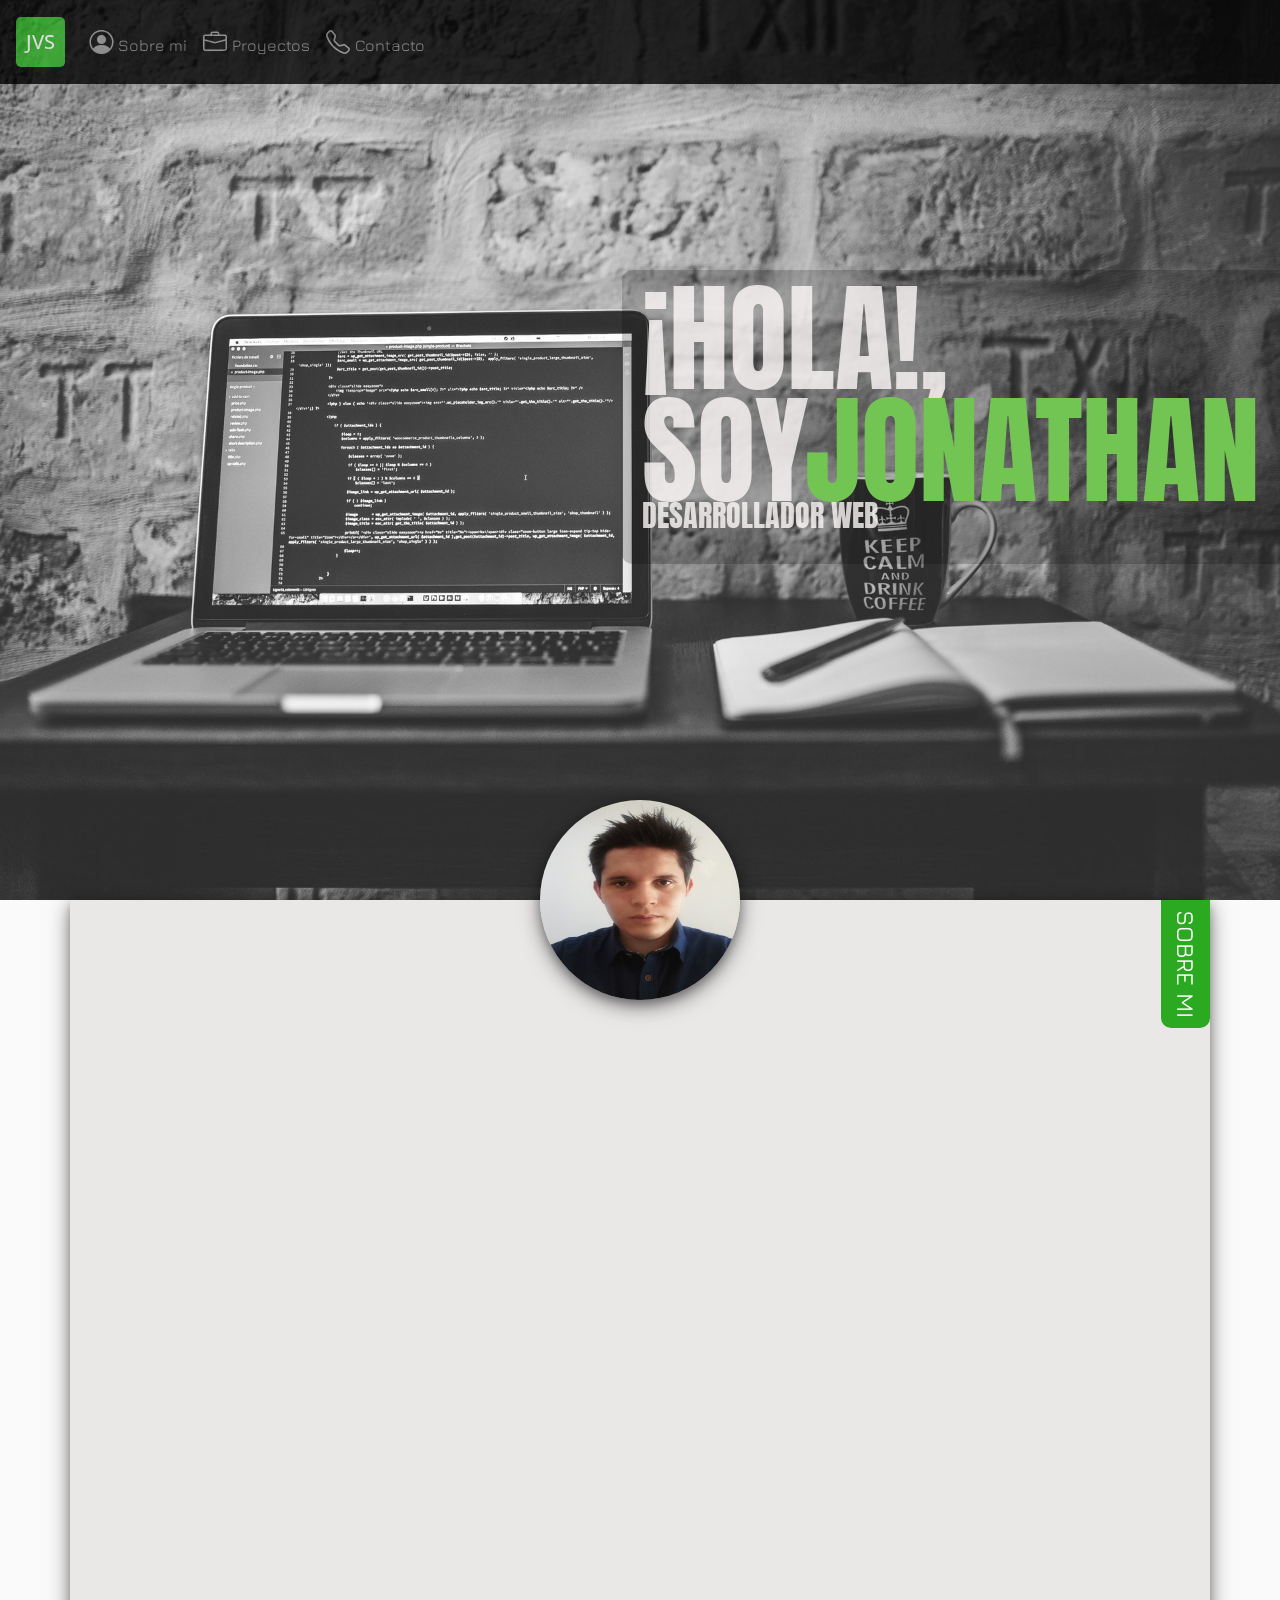
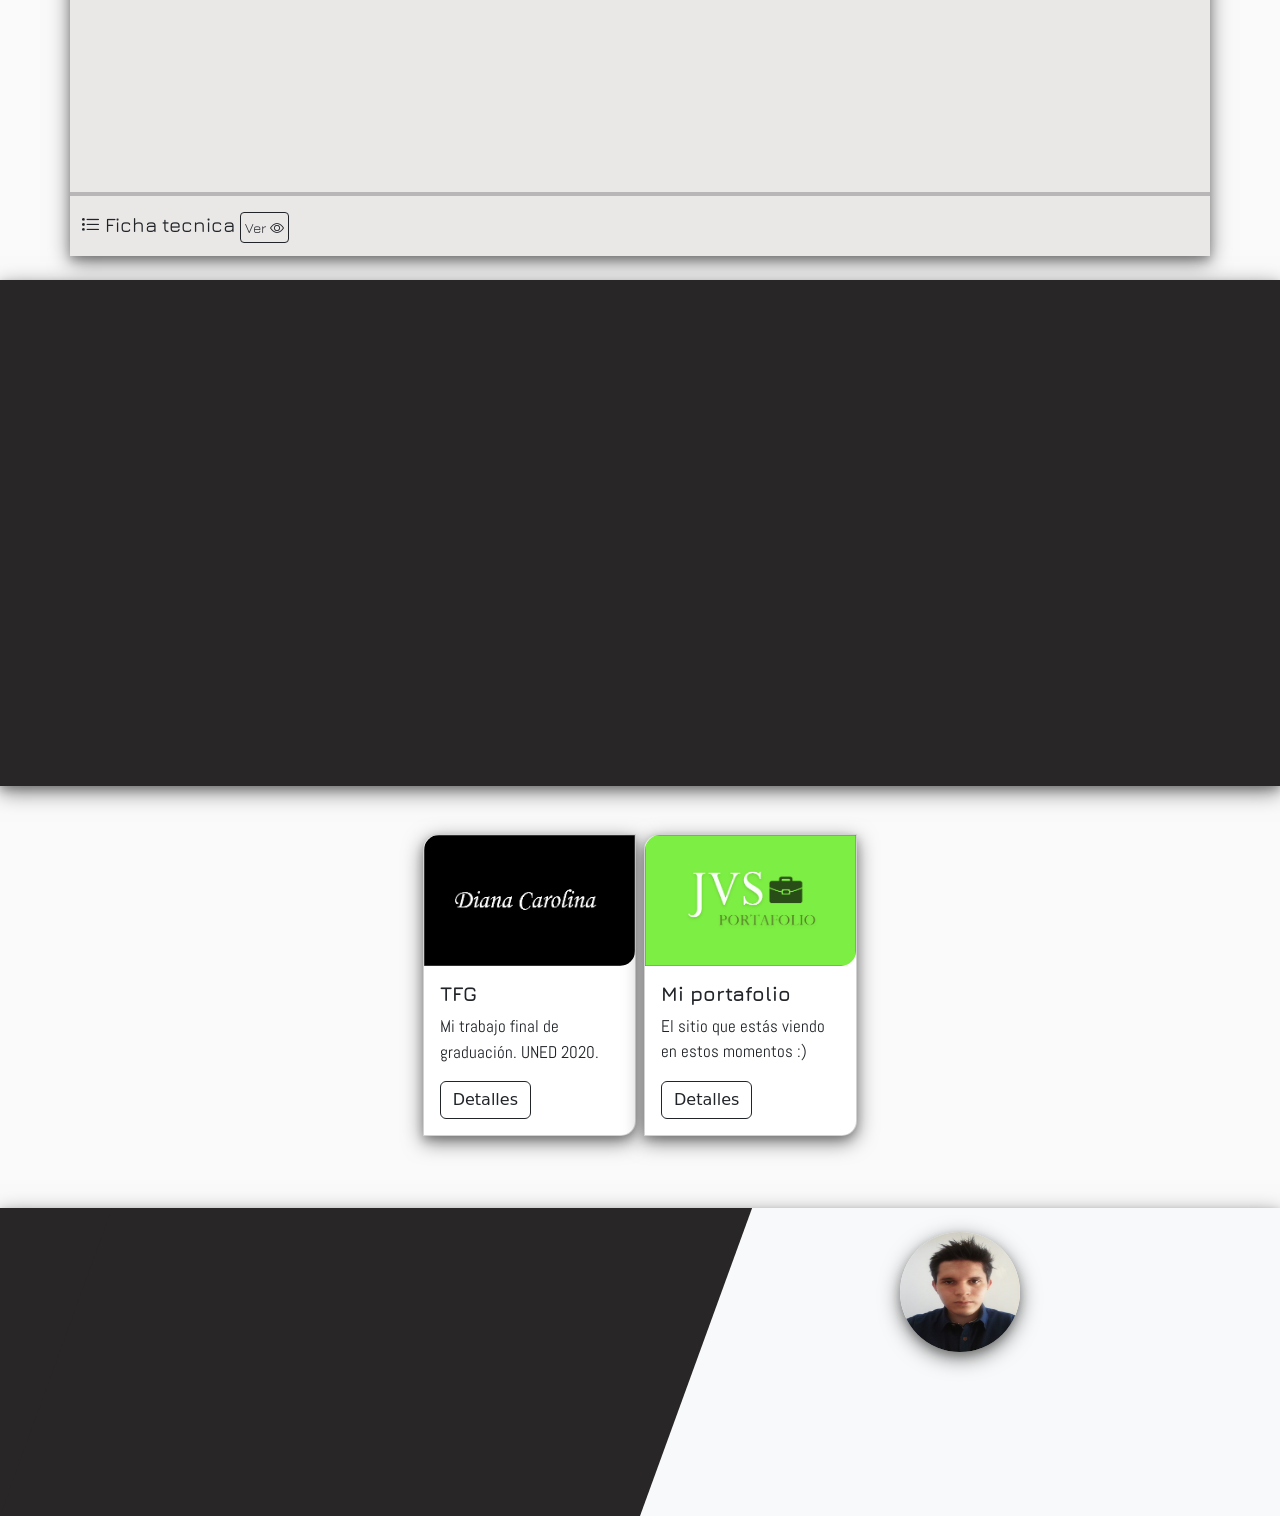
<file: index.html>
<!DOCTYPE html>
<html lang="en">
<head>
  <meta charset="utf-8" />
  <meta name="viewport" content="width=device-width, initial-scale=1, shrink-to-fit=no">
  <link href="https://cdn.jsdelivr.net/npm/bootstrap@5.0.0-beta2/dist/css/bootstrap.min.css" rel="stylesheet"
    integrity="sha384-BmbxuPwQa2lc/FVzBcNJ7UAyJxM6wuqIj61tLrc4wSX0szH/Ev+nYRRuWlolflfl" crossorigin="anonymous">
  <link rel="stylesheet" href="https://cdn.jsdelivr.net/npm/bootstrap-icons@1.3.0/font/bootstrap-icons.css">
  <link rel="shortcut icon" type="image/png" href="favicon.png" sizes="16x16" />
  <link rel="stylesheet" href="./css/portfolioStyles.css">
  <link rel="stylesheet" href="./css/animate.css">
  <link rel="stylesheet" href="https://fonts.googleapis.com/css?family=Open+Sans|Cormorant+Unicase|Jura|Anton|Abel">
  <title>JVS Portfolio</title>
</head>

<body>
  <nav class="navbar navbar-expand-lg navbar-dark fixed-top navbar-custom-bg p-3">
    <a class="navbar-brand custom-logo" href="#">JVS</a>
    <button class="navbar-toggler" type="button" data-bs-toggle="collapse" data-bs-target="#navbarNavAltMarkup"
      aria-controls="navbarNavAltMarkup" aria-expanded="false" aria-label="Toggle navigation">
      <span class="navbar-toggler-icon"></span>
    </button>
    <div class="collapse navbar-collapse" id="navbarNavAltMarkup">
      <div class="navbar-nav">
        <a class="nav-item nav-link" style="font-size: 1rem;" href="#aboutMeSection"><i
            class="bi bi-person-circle nav-icon"></i>Sobre mi</a>
        <a class="nav-item nav-link" style="font-size: 1rem;" href="#aboutProjectsSection"><i
            class="bi bi-briefcase nav-icon"></i>Proyectos</a>
        <a class="nav-item nav-link" style="font-size: 1rem;" href="#contactSection"><i
            class="bi bi-telephone nav-icon"></i>Contacto</a>
      </div>
    </div>
  </nav>
  <div class="container-fluid banner-hero">
    <div class="container message-container">
      <p class="hero-message-ln1 ln-animation1 show-on-scroll">¡HOLA!,</p>
      <p class="hero-message-ln2 ln-animation2 show-on-scroll">SOY<span class="name-style">JONATHAN</span></p>
      <p class="hero-message-ln3 ln-animation3 show-on-scroll">DESARROLLADOR WEB</p>
    </div>
    <div class="container photo-container" id="aboutMeSection">
      <img class="photo shadow-effect" src="./imagenes/foto.jpg"></img>
    </div>
  </div>
  <!-- ABOUT ME SECTION -->
  <div class="container about-me shadow-effect">
    <h1 class="side-tittle-aboutme ln-animation3 show-on-scroll">SOBRE MI</h1>
    <div class="row no-gutters about-row justify-content-center ms-0 me-0">
      <div class="col-lg-6 col-md-9 col-sm-9 col p-3">
        <p class="about-me-text para-animation show-on-scroll">Mi nombre es Jonathan Vargas Solano, soy desarrollador web y un
          gran apasionante de la tecnología en general. Desde mi niñez siempre me ha llamado la atención lo que esté relacionado
          con las computadoras, siendo esto lo que me impulsó principalmente años después en estudiar alguna carrera que se
          enfocara en el área. Esto me llevó a la carrera de ingeniería en informática, de la cual me gradué en la Universidad
          Estatal a Distancia de Costa Rica (UNED) logrando así una de mis principales metas.</p>
        <p class="about-me-text para-animation show-on-scroll">En el campo de desarrollo soy muy curioso con las tecnologías que
          lleguen a estar en tendencia, al ser un campo tan dinámico siempre trato de aprender nuevas
          cosas ya sea de manera individual o con otras personas, con el objetivo de mejorar 
          mis niveles de adaptabilidad.</p>
        <p class="about-me-text para-animation show-on-scroll">Dentro de mis aspiraciones a nivel profesional se encuentra la de
          ser en un desarrollador FullStack en conjunto de conocimientos a nivel de diseño UI/UX. Adicionalmente,
          contar con la capacidad de ser mentor para otras personas. Esto nace debido a que me gusta todo lo relacionado a las
          interfaces de usuario y presentación de los datos, así como lo que pase a nivel de servidor con las aplicaciones. </p>
        <p class="about-me-text para-animation show-on-scroll">¿Mis hobbies? Pues me gustan mucho los mundos virtuales, ya sabes,
          los videojuegos. Por lo que de vez en cuando me desconecto de este mundo y me paso a otros. Otra cosa que me gusta
          es sencillamente acostarme, relajarme y escuchar música.</p>
      </div>
    </div>
    <br>
    <hr class="special-hr">
    <h2 class="tech-info-title">
      <i class="bi bi-list-task"></i>
      Ficha tecnica
      <button style="font-size: 15px;" class="btn btn-outline-dark techbtn btn-sm" type="button" id="techCardBtn" value="Ver" data-bs-toggle="collapse"
        data-bs-target="#collapseKnowledge" aria-expanded="false" aria-controls="collapseExample">Ver <i class="bi bi-eye"></i>
      </button>
    </h2>
    <div class="collapse about-knowledge-wrapper" id="collapseKnowledge">
      <div class="card card-body knowledge-card p-0">
        <div class="container-fluid">
          <div class="row no-gutters tech-info text-center">
            <div class="col-12 col-md-6 p-2 knowledge-col">
              <h3>Conocimientos tecnológicos <i class="bi bi-code-slash"></i></h3>
              <h4>Frontend</h4>
              <p>HTML5, CSS3/Bootstrap, JavaScript/jQuery</p>
              <h4>Backend</h4>
              <p>ASP.NET Core (C#), SQL Server, Entity Framework Core</p>
              <h4>Otros</h4>
              <p>Desarrollo web con MVC, Microsoft Azure (SQL Server, Blop Storage), RESTful API</p>
            </div>
            <div class="col-12 col-md-6 p-2">
              <h3>Actualmente aprendiendo <i class="bi bi-book"></i></h3>
              <p>React.js</p>
            </div>
          </div>
        </div>
      </div>
    </div>
  </div>
  <br>
  <!-- ABOUT MY PROJECTS SECTION -->
  <div class="container-fluid about-projects-wrapper text-center shadow-effect" id="aboutProjectsSection">
    <h1 class="side-tittle-projects ln-animation3 show-on-scroll">PROYECTOS</h1>
    <div class="centered-text-container ln-animation2 show-on-scroll">
        <p class="projects-header-text">En esta sección podrás ver los<br>proyectos que he elaborado<br>así como en los que he formado parte</p>
    </div>
    <div class="row justify-content-center m-4">
      <div class="col-11 col-sm-8 col-md-3 col-lg-3 p-2 m-1 projects-focus1 project-focus-animation show-on-scroll">
        <img src="./imagenes/responsive.svg" class="projects-section-icon">
        <p class="projects-col-text">Los proyectos que presento son elaborados tomando en cuenta una compatibilidad elevada con
          diversos tipos de pantalla, algo que es muy importante en la actualidad.</p>
      </div>
      <div class="col-11 col-sm-8 col-md-3 col-lg-3 p-2 m-1 projects-focus2 project-focus-animation show-on-scroll">
        <img src="./imagenes/palette.svg" class="projects-section-icon">
        <p class="projects-col-text">Puedo llegar a ser creativo con los diseños que realice de manera personal, siempre
          buscando de que sean agradables y fáciles de usar. </p>
        </div>
      <div class="col-11 col-sm-8 col-md-3 col-lg-3 p-2 m-1 projects-focus3 project-focus-animation show-on-scroll">
        <img src="./imagenes/tools.svg" class="projects-section-icon">
        <p class="projects-col-text">Suelo estar al tanto de las tecnologías que más se estén usando en el campo de desarrollo,
          lo cual me da la posibilidad de aprender nuevas cosas y aplicarlas a nuevos proyectos. </p>
        </div>
    </div>
  </div>
  <br>
  <br>
  <div class="row row-cols-1 row-cols-md-2 g-0 justify-content-center">
    <div class="col-sm-4 col-md-3 col-lg-3 col-xl-2 mb-4 me-2 col-8">
      <div class="card shadow-effect project-card rounded-corners">
        <img src="./imagenes/tfglogo.png" class="card-img-top rounded-corners" alt="logotfg">
        <div class="card-body">
          <h5 class="card-title">TFG</h5>
          <p class="card-text">Mi trabajo final de graduación. UNED 2020.</p>
          <button class="btn btn-outline-dark project-details-btn" value="tfgbtn" type="button" aria-expanded="false"
            aria-controls="collapseExample" id="tfg-btn">
            Detalles
          </button>
        </div>
      </div>
    </div>
    <div class="col-sm-4 col-md-3 col-lg-3 col-xl-2 col-8 m-0">
      <div class="card shadow-effect project-card rounded-corners">
        <img src="./imagenes/portlogo.png" class="card-img-top rounded-corners" alt="portalogo">
        <div class="card-body">
          <h5 class="card-title">Mi portafolio</h5>
          <p class="card-text">El sitio que estás viendo en estos momentos :)</p>
          <button class="btn btn-outline-dark project-details-btn" value="portabtn" type="button" aria-expanded="false"
            aria-controls="collapseExample" id="porta-btn">
            Detalles
          </button>
        </div>
      </div>
    </div>
  </div>
  <br>
  <!--PROJECT DETAILS SECTION -->
  <div class="container bg-light shadow-effect project-details p-5" id="tfg-details">
    <button class="btn btn-outline-dark details-close-btn" value="portabtn" type="button" aria-expanded="false"
      aria-controls="collapseExample" id="close-details-btn">
      X Cerrar 
    </button>
    <img class="project-img" src="./imagenes/tfglogo.png" alt="">
    <h1 class="mt-4">Descripción del proyecto <i class="bi bi-list-task project-details-icon"></i></h1>
    <p class=""><span style="font-weight: bold; text-decoration: underline;">Nota: ¡Lo que vas a ver era ficticio!. El objetivo de la universidad era de que fuéramos
      capaces de simular todo el ciclo de vida de desarrollo, con lo cual, para este caso hubo etapa de diagnóstico de una
      problemática, análisis, diseño de una propuesta, implementación y evaluación.</span></p>

    <p>El proyecto se basó en una propuesta a nivel de tienda virtual/Catálogo en línea para un
      negocio real (patrocinador o cliente de la simulación del proyecto) ubicado en Paraíso de Cartago, dedicado a la venta
      de prendas y accesorios del tipo boutique. La propuesta estaba compuesta por un sitio web (catálogo en
      línea), así como una app para Android que funcionaba como herramienta administrativa. Esto último fue algo que quería
      experimentar a nivel de desarrollo móvil nativo en Android, así que fue realizado de esa manera.</p>
    <h2>Funcionalidades del sitio web</h2>
    <p>Catálogo de productos, registro de usuarios, login, carro de compras, lista de deseos (usuarios registrados),
      generación de pedidos (usuarios registrados), gestión de cuentas para usuarios, envío de correos para activación de
      cuentas y recuperación de contraseñas.</p>
    <h2>Funcionalidades de la app móvil</h2>
    <p>Login para administrador, gestión de productos (listar, editar, agregar) , gestión de categorías (agregar,editar),
      gestion de pedidos (listar, actualizar estados, eliminar).</p>
    <h2>Almacenaminto de la información</h2>
    <p>La información se almacenaba en una base de datos en Microsoft Azure. Las imágenes de productos se almacenaban en el
      servicio de Azure Blop storage (Se subían mediante la app móvil). Las URL de las imágenes se almacenaban en la base de
      datos.</p>
    <h1 class="mt-4">Herramientas utilizadas <i class="bi bi-gear project-details-icon"></i></h1>
    <p>Frontend: HTML5, CCS3/Boostrap 4, JavaScript/jQuery</p>
    <p>Backend: ASP.NET Core, Microsoft Azure (SQL Server, Azure Blop Storage), Entity Framework Core, ASP.NET Identity, SendGrid (envio de correos)</p>
    <p>Aplicación movil: SO: Android, Java, RESTful API (Consumo)</p>
    <h1 class="mt-4">Galeria <i class="bi bi-image project-details-icon"></i></h1>
    <p style="font-weight: bold; font-size: medium;">Nota: Ten en cuenta que fue mi primer proyecto. Con lo cual, puede que lo veas muy básico. Además, por la naturaleza académica del mismo, no se permitia el uso de tecnologías como WordPress o similares que facilitaran excesivamente el desarrollo.</p>
    <button class="btn btn-outline-dark" value="tfgbtn" type="button" id="gallery-btn">
      Mostrar
    </button>
    <br>
    <Br>
    <div class="row row-cols-1 row-cols-md-2 g-0 image-gallery" id="gallery">
      <div class="col-md-3 col-6">
        <div class="card project-card">
          <img class="gallery-image" src="./imagenes/Sitio web/InicioSitio.png" class="card-img-top" alt="Página principal">
        </div>
      </div>
      <div class="col-md-3 col-6">
        <div class="card project-card">
          <img class="gallery-image card-img-top img-gallery-animation show-on-scroll" src="./imagenes/Sitio web/Cata.png" class="card-img-top" alt="Catalogo Productos">
        </div>
      </div>
      <div class="col-md-3 col-6">
        <div class="card project-card">
          <img class="gallery-image img-gallery-animation show-on-scroll" src="./imagenes/Sitio web/Registro.png" class="card-img-top" alt="DianaStore Registro">
        </div>
      </div>
      <div class="col-md-3 col-6">
        <div class="card project-card">
          <img class="gallery-image" src="./imagenes/Sitio web/Login.png" class="card-img-top" alt="Diana Store Login">
        </div>
      </div>
      <div class="col-md-3 col-6">
        <div class="card project-card">
          <img class="gallery-image" src="./imagenes/Sitio web/DetallePro.png" class="card-img-top" alt="Detalle producto">
        </div>
      </div>
      <div class="col-md-3 col-6">
        <div class="card project-card">
          <img class="gallery-image" src="./imagenes/Sitio web/Carro.png" class="card-img-top" alt="DianaStore Carro">
        </div>
      </div>
      <div class="col-md-3 col-6">
        <div class="card project-card">
          <img class="gallery-image" src="./imagenes/Sitio web/DetalleOrden.png" class="card-img-top" alt="DianaStore Detalle Orden">
        </div>
      </div>
      <div class="col-md-3 col-6">
        <div class="card project-card">
          <img class="gallery-image" src="./imagenes/Sitio web/GestionCuenta.png" class="card-img-top" alt="DianaStore GestionCuenta">
        </div>
      </div>
      <div class="col-md-3 col-6">
        <div class="card project-card">
          <img class="gallery-image phone-style" src="./imagenes/AppAdmin/AppLogin.png" class="card-img-top" alt="DianaApp Menu">
        </div>
      </div>
      <div class="col-md-3 col-6">
        <div class="card project-card">
          <img class="gallery-image phone-style" src="./imagenes/AppAdmin/AppMenu.png" class="card-img-top" alt="DianaApp Login">
        </div>
      </div>
      <div class="col-md-3 col-6">
        <div class="card project-card">
          <img class="gallery-image phone-style" src="./imagenes/AppAdmin/AppListaPro.png" class="card-img-top" alt="DianaApp Categorias">
        </div>
      </div>
      <div class="col-md-3 col-6">
        <div class="card project-card">
          <img class="gallery-image phone-style" src="./imagenes/AppAdmin/DetallePro.png" class="card-img-top" alt="DianaApp AgregarP">
        </div>
      </div>
      <div class="col-md-3 col-6">
        <div class="card project-card">
          <img class="gallery-image phone-style" src="./imagenes/AppAdmin/AppAgregarPro.png" class="card-img-top" alt="DianaApp DetallePro">
        </div>
      </div>
      <div class="col-md-3 col-6">
        <div class="card project-card">
          <img class="gallery-image phone-style" src="./imagenes/AppAdmin/AppGesCat.png" class="card-img-top" alt="DianaApp ListadoPro">
        </div>
      </div>
      <div class="col-md-3 col-6">
        <div class="card project-card">
          <img class="gallery-image phone-style" src="./imagenes/AppAdmin/ListaPedidos.png" class="card-img-top" alt="DianaApp DetallePedido">
        </div>
      </div>
      <div class="col-md-3 col-6">
        <div class="card project-card">
          <img class="gallery-image phone-style" src="./imagenes/AppAdmin/DetallePedido.png" class="card-img-top" alt="DianaApp ListadoPedidos">
        </div>
      </div>
    </div>
  </div>

  <div class="container bg-light shadow-effect project-details" id="porta-details">
    <button class="btn btn-outline-dark details-close-btn" value="portabtn" type="button" aria-expanded="false"
      aria-controls="collapseExample" id="close-details-btn">
      X Cerrar
    </button>
    <img class="project-img" src="./imagenes/portlogo.png" alt="">
    <h1 class="mt-4">Descripción del proyecto <i class="bi bi-list-task project-details-icon"></i></h1>
    <p class="">Para este proyecto no hay mucho que decir, es el sitio donde te cuento un poco acerca de mí, publico los
      proyectos que he elaborado, así como en los que he formado parte.</p>
    <p>A nivel de desarrollo, quería realizarlo desde cero, así que lo que observas es el resultado que tiene de momento.
      Pude haber buscado una plantilla por internet y solo cambiar la información a nivel de texto y poner mi foto, pero
      siento que perdía la esencia de tener algo completamente personal, más aun tomando en cuenta el área al que está
      enfocado.</p>
    <p>El proyecto le iré mejorando con el tiempo, así que si  vuelves en un futuro puede que veas algo completamente diferente :)</p>
    <h1 class="mt-4">Herramientas utilizadas <i class="bi bi-gear project-details-icon"></i></h1>
    <p>Frontend: HTML5, CCS3/Boostrap 5, JavaScript/jQuery</p>
  </div>
  <br>
  <!-- CONTACT SECTION -->
  <div class="container-fluid contact-wrapper shadow-effect" id="contactSection">
    <h1 class="side-tittle-contact ln-animation3 show-on-scroll">CONTACTO</h1>
    <div class="row">
      <div class="col-12 col-md-12 col-lg-6 p-0">
        <div class="special-container" style="height: 100%;">
          <h1 class="side-tittle-contact mobile-alt-tittle ln-animation3 show-on-scroll">CONTACTO</h1>
          <div class="centered-text-container ln-animation2 show-on-scroll">
            <p class="contact-header-text">¿Te ha interesado mi trabajo?<br>puedes contactarme<br>mediante:</p>
          </div>
        </div>
      </div>
      <div class="col-12 col-md-12 col-lg-6 bg-light text-center p-4">
        <img class="photo-contact shadow-effect animation-test" src="./imagenes/foto.jpg"></img>
        <div class="contact-details-wrapper">
          <p class="mt-2 mb-0 contact-data-animation show-on-scroll contact-name"><i class="bi bi-person-circle contact-icon"></i>Jonathan Vargas Solano</p>
          <p class="mb-0 contact-data-animation show-on-scroll contact-location"><i class="bi bi-geo-alt contact-icon"></i>Cartago-Costa Rica</p>
          <p class="mb-0 contact-data-animation show-on-scroll contact-email"><i class="bi bi-envelope contact-icon"></i>jon47_@hotmail.com</p>
          <p class="mb-0 contact-data-animation show-on-scroll contact-phone"><i class="bi bi-phone contact-icon"></i>8699 4982</p>
        </div>
      </div>
    </div>
  </div>
  <!-- IMAGE VIEWVER -->
  <div class="modal fade" id="staticBackdrop" data-bs-backdrop="static" data-bs-keyboard="false" tabindex="-1"
    aria-labelledby="staticBackdropLabel" aria-hidden="true">
    <div class="modal-dialog modal-dialog-centered modal-xl">
      <div class="modal-content">
        <div class="modal-header">
          <h5 class="modal-title" id="staticBackdropLabel"></h5>
          <button type="button" class="btn-close" data-bs-dismiss="modal" aria-label="Close"></button>
        </div>
        <div class="modal-body">
          <img src="./imagenes/portlogo.png" class="card-img-top" alt="..." id="imageToView">
        </div>
        <div class="modal-footer">
          <button type="button" class="btn btn-dark" data-bs-dismiss="modal">Cerrar</button>
        </div>
      </div>
    </div>
  </div>
  <script src="https://ajax.googleapis.com/ajax/libs/jquery/3.5.1/jquery.min.js"></script>
  <script src="https://cdn.jsdelivr.net/npm/@popperjs/core@2.6.0/dist/umd/popper.min.js"
    integrity="sha384-KsvD1yqQ1/1+IA7gi3P0tyJcT3vR+NdBTt13hSJ2lnve8agRGXTTyNaBYmCR/Nwi"
    crossorigin="anonymous"></script>
  <script src="https://cdn.jsdelivr.net/npm/bootstrap@5.0.0-beta2/dist/js/bootstrap.min.js"
    integrity="sha384-nsg8ua9HAw1y0W1btsyWgBklPnCUAFLuTMS2G72MMONqmOymq585AcH49TLBQObG"
    crossorigin="anonymous"></script>
  <script src="./js/portfolioScripts.js"></script>
</body>
</html>
</file>
<file: css/portfolioStyles.css>
/*GENERAL STYLES START*/
body{background-color: #fafafafd;}
html{scroll-behavior: smooth;}
.container-fluid{max-width: 1920px;}
.card h5{font-family: 'Jura'; font-weight: bold;}
.card P{font-family: 'Abel'; font-size: 17px}
.modal div{background-color: rgba(255, 255, 255, 0.329);}
.special-hr{line-height: 50px;border-style: solid;border-width: 2px;}
.rounded-corners{border-radius: 15px 0px 15px 0px;}
.shadow-effect{box-shadow: 0 4px 8px 0 rgba(0, 0, 0, 0.2), 0 6px 20px 0 rgba(0, 0, 0, 0.50);}
.gallery-image{filter: grayscale(100%); opacity: 0.5;}
/*GENERAL STYLES END*/


/*NAVBAR STYLES START*/
.nav-icon{font-size: 1.5rem; margin-right: 5px;}
.navbar-nav a{font-family: "Jura";}
.navbar-custom-bg{background-color: black;opacity: 0.8;}
.custom-logo, .navbar-brand{
  font-family: "Open Sans";
  font-weight:500;
  padding: 10px;
  background-color: #2AA921;
  color:rgb(241, 241, 241) !important;
  border-radius: 10%;
  }
/*NAVBAR STYLES END*/



/*HERO BANNER STYLES START*/
.banner-hero {
  position: relative;
  background-image: url("../imagenes/heroimage.jpg");
  height: 900px;
  background-position: center;
  background-repeat: no-repeat;
  background-size: 100% 100%;
  border-color: red;
  }

.message-container{
  width: auto;
  height: auto;
  text-align: left;
  border-radius: 10px 0px 0px 10px;
  padding: 30px;
  background-color: rgba(0, 0, 0, 0.2);
  position: absolute;
  top: 30%;
  right: 0%;
  overflow: hidden;
}

.message-container p{
  color: rgba(255, 249, 249, 0.8);
  line-height: 0.8;
  font-family: 'Anton', Courier, monospace;
}
.hero-message-ln1{ font-size: 80px; opacity: 0;}
.hero-message-ln2{font-size: 80px; margin-top: 0; opacity: 0;}
.hero-message-ln3{font-size: 40px; margin-top: 0;}
.name-style{color: #73c553;}
.message-2nd-line{font-size: 15px; margin-top: 40px}
/*HERO BANNER STYLES END*/


/*MY PHOTO STYLES START*/
.photo-container{
  position: absolute;
  top: 100%;
  left: 50%;
  transform: translate(-50%, -50%);
  text-align: center;
  z-index: 1;
}

.photo{
  border-radius: 50%;
  width: 200px;
  height: 200px;
  position: relative;
}

.photo-contact{
  border-radius: 50%;
  width: 120px;
  height: 120px;
}
/*MY PHOTO STYLES END*/


/*ABOUT ME SECTION STYLES START*/
.about-me{
  padding: 5px 0px 5px 0px;
  position: relative;
  background-color: rgba(233, 230, 230, 0.89);
  height: auto;
}

.about-me-text{
  font-family: "Abel";
  text-align:justify;
  font-size: 20px;
  opacity: 0;
}

.about-row{text-align: justify; width: 100%;}
.about-knowledge-wrapper{width: 100%; margin-top: 2%;}
.tech-info-title{margin-left: 10px; font-size: 20px; font-family: 'Jura';}
.knowledge-card{background-color:#7773660d;}
.tech-info h3, h4{font-family: 'Jura';font-weight: bold;color:#3f3c3c;}
.tech-info p{font-family: 'Jura';}
/*ABOUT ME SECTION STYLES START*/


  .side-tittle-aboutme{
    font-family: 'Jura', Courier, monospace;
    opacity: 0;
    text-align: center;
    color: white;
    background-color:  #2AA921;
    -webkit-text-orientation: mixed;
    text-orientation: mixed;
    writing-mode: vertical-rl;
    padding: 2px;
    position: absolute;
    right: 0px;
    margin: 0px;
  }

  .side-tittle-projects{
    font-family: 'Jura', Courier, monospace;
    opacity: 0;
    text-align: center;
    color: rgb(231, 225, 225);
    background-color:  #2AA921;
    -webkit-text-orientation: mixed;
    text-orientation: mixed;
    writing-mode: vertical-rl;
    padding: 2px;
    position: absolute;
    left: 0px;
    margin: 0px;
  }

  .side-tittle-contact{
    font-family: 'Jura', Courier, monospace;
    opacity: 0;
    border-radius: 0px 10px 10px 0px;
    text-align: center;
    color: rgb(255, 255, 255);
    background-color:  #2AA921;
    -webkit-text-orientation: mixed;
    text-orientation: mixed;
    writing-mode: vertical-rl;
    padding: 2px;
    position: absolute;
    right: 0px;
    margin: 0px;
  }

/*ABOUT MY PROJECTS SECTION STYLES START*/
  .about-projects-wrapper{
    background-color:#282626;
    padding-left: 0%;
    padding-right: 0%;
    height: 100%;
    padding-bottom: 15px;
  }

  .projects-focus1, .projects-focus2,.projects-focus3{opacity: 0;}
  
  .projects-header{
    display: flex;
    height: auto;
    justify-content: center;
    padding-top: 5%;
    padding-bottom: 5%;
  }

  .projects-header-text{
    color: rgb(248, 248, 248);
    font-family: 'Cormorant Unicase', Courier, monospace;
    font-size: 1.5rem;
    text-align: center;
    line-height: 1;
    margin-bottom:-5px;
  }

  .centered-text-container{
    opacity: 0;
    width: 50%;
    margin:auto;
    padding-top: 10px;
    padding-bottom: 10px;
  }
  .project-details-title{
    font-family: 'Jura';
    font-size: 2rem;
  }
  .project-details h1{
    font-family: 'Jura';
    font-weight: bold;
    font-size: 2rem;
  }

  .project-details h2{
    font-family: 'Jura';
    font-weight: bold;
    font-size: 1.3rem;
  }
  .project-details p{
    font-family: 'Abel';
    text-align: justify;
  }

  .projects-section-icon{
    height: 50px;
    width: 100px;
  }
  .projects-col-text{
    font-family: 'Abel';
    margin-top: 8px;
    color:#f5f6f3;
    text-align:justify;
    word-wrap: break-word;
  }

  .project-img{
    width: 50%;
    height: 50%;
    border-radius: 5px 5px 5px 5px;
  }

  .details-close-btn{
    display: block;
    float: right;
  }
/*ABOUT MY PROJECTS STYLES END*/


/*CONTACT STYLES START*/
.contact-wrapper{position: relative;}

.mobile-alt-tittle{
  display: none;
  visibility: hidden;
  }
.contact-header-text{
  position:absolute;
  left: 15%;
  bottom: 20%;
  transform: translate(-50% -50%);
  color: rgb(248, 248, 248);
  font-family: 'Cormorant Unicase', Courier, monospace;
  font-size: 1.5rem;
  text-align: left;
  line-height: 1;
}
.special-container{
  position: relative;
  width: 100%;

  font-size: 20px;
  color: #FFF;
  background: #282626;
  z-index: 1;
  
}
.special-container:after{
  content: " ";
  position: absolute;
  display: block;
  width: 100%;
  height: 100%;
  top: 0;
  left: 0;
  z-index: -1;
  background: #282626;
  transform-origin: bottom left;
  transform: skew(-20deg, 0deg);
}
.contact-details-wrapper{ width: -moz-fit-content; width: fit-content; margin: auto;}
.contact-details-wrapper p{text-align: left;}
.contact-name, .contact-location, .contact-email, .contact-phone{opacity: 0;}
.contact-icon{font-size: 1.5rem; margin-right: 0.8rem;}
/*CONTACT STYLES END*/



/*///////////////////////////////////////////////MEDIA QUERIES/////////////////////////////////////*/
/*////////////////////////////////////////////////////////////////////////////////////////////////*/

  @media (min-width: 320px) { 
    /*.navbar-custom-bg{background-color: rgb(218, 44, 209);}*/
    .banner-hero {height: 250px;}
    .message-container{padding: 5px; top: 35%;}
    .hero-message-ln1{font-size: 40px;}
    .hero-message-ln2{font-size: 40px;margin-top: -10px;}
    .hero-message-ln3{font-size: 12px;margin-top: -10px;}
    .photo{width: 100px;height: 100px;}
    .about-row{margin-top: 5%; }
    .side-tittle-aboutme{
      margin-top: 60px;
      border-radius: 0px 10px 10px 0px;
      position: static;
      text-align: start;
      -webkit-text-orientation: initial;
      text-orientation: initial;
      writing-mode:initial;
      width: 30%;
      height: auto;
      font-size: 18px;
    }
    .about-me-text {font-size: 17px;}
    .techbtn{font-size: 14px !important; padding: 4px !important;}
    .tech-info p{font-size: 12px;}
    .tech-info h3{font-size: 17px;}
    .tech-info h4{font-size: 13px;}
    .side-tittle-projects{
      display:block;
      border-radius: 0px 10px 10px 0px;
      position: static;
      text-align: start;
      -webkit-text-orientation: initial;
      text-orientation: initial;
      writing-mode:initial;
      height: auto;
      width: 35%;
      font-size: 18px;
    }
    .side-tittle-contact{
      display: none;
      visibility: hidden;
      border-radius: 0px 10px 10px 0px;
      position: static;
      text-align: start;
      -webkit-text-orientation: initial;
      text-orientation: initial;
      writing-mode:initial;
      height: auto;
      font-size: 18px;
    }
    .projects-header-text{
      font-size: 20px;
      position: static;
    }
    .project-details{padding: 8px 8px 8px 8px !important;}
    .project-details h1{font-size: 20px;}
    .project-details h2{font-size: 16px;}
    .project-details p{font-size: 17px;}
    .project-img{width: 35%; height: 35%;}
    .special-container{
      position: static;
      padding-bottom: 20px;
      width: 100%;
    }
    .special-container:after{
      content: "";
      visibility: hidden;
      display: none;
    }
    .contact-header-text{
      text-align: center;
      margin: 0px;
      position: static;
      font-size: 20px;
    }
    .centered-text-container{
      width: -moz-fit-content;
      width:fit-content; 
      margin-top: 20px; 
      padding: 10px;
      text-align: center;
    }
    .mobile-alt-tittle{
      display:block;
      visibility: visible;
      padding: 2px 10px 2px 1px;
      width: 35%;
    }

    .contact-details-wrapper p {font-size: 14px ; font-family: "Abel";}
    .contact-details-wrapper i {font-size: 22px;}
 }
 @media (min-width: 576px) { 
    /*.navbar-custom-bg{background-color: rgb(218, 44, 44);}*/
    .banner-hero {height: 450px;}
    .photo{width: 125px; height: 125px;}
    .side-tittle-aboutme, .side-tittle-projects, .side-tittle-contact{font-size:22px ;}
    .about-me-text{font-size: 18px;}
    .tech-info p {font-size: 15px;}
    .tech-info h3{font-size: 18px;}
    .tech-info h4{font-size: 15px;}
    .projects-header-text, .contact-header-text{font-size: 26px;}
    .project-details h1{font-size: 19px;}
    .project-details h2{font-size: 17px;}
    .project-details p{font-size: 17px;}
    .project-img{width: 25%; height: 25%;}
    .message-container{padding: 20px;}
    .hero-message-ln1{font-size: 60px;}
    .hero-message-ln2{font-size: 60px; margin-top: 0;}
    .hero-message-ln3{font-size: 20px; margin-top: -10px;}
 }

@media (min-width: 768px) {
    /*.navbar-custom-bg{background-color: rgb(44, 218, 44);}*/
    .banner-hero{height: 525px;}
    .projects-header-text, .contact-header-text{font-size: 29px;}
    .hero-message-ln1{font-size: 80px;}
    .hero-message-ln2{font-size: 80px; margin-top: 0;}
    .hero-message-ln3{font-size: 20px; margin-top: -10px;}
    .tech-info h3{font-size: 20px;}
    .tech-info h4{font-size: 18px;}
    .project-details p{font-size: 19px;}
 }

@media (min-width: 992px) { 
    /*.navbar-custom-bg{background-color: rgb(155, 168, 36);}*/
    .banner-hero{height: 650px; }
    .hero-message-ln1{font-size: 100px;}
    .hero-message-ln2{ font-size: 100px; margin-top: 0;}
    .hero-message-ln3{font-size: 30px; margin-top: -10px;}
    .photo{width: 150px;height: 150px;}
    .about-row{margin-top: 1%;}
    .about-me-text{
      padding-left: initial;
      padding-right: initial;
      font-size: 19px;
    }
    .tech-info p {font-size: 18px;}
    .side-tittle-aboutme{
      margin-top: 0%;
      padding: 10px;
      text-align: center;
      border-radius: 0px 0px 10px 10px;
      position: absolute;
      left: initial;
      top: 0%;
      -webkit-text-orientation: mixed;
      text-orientation: mixed;
      writing-mode: vertical-lr;
      height: auto;
      width: auto;
      font-size: 24px;
  }
    .side-tittle-projects{
      font-size: 24px;
      border-radius: 0px 10px 10px 0px;
      text-align: center;
      -webkit-text-orientation: mixed;
      text-orientation: mixed;
      writing-mode: vertical-rl;
      padding: 10px;
      position: absolute;
      left: 0px;
      top: 0px;
      margin: 0px;
      width: auto;
      height: auto;
  }
    .side-tittle-contact{
      visibility: visible;
      display: block;
      border-radius: 0px 0px 10px 10px;
      font-size: 24px;
      text-align: center;
      -webkit-text-orientation: mixed;
      text-orientation: mixed;
      writing-mode: vertical-rl;
      padding: 10px;
      position: absolute;
      right: 0px;
      margin: 0px;
      width: auto;
      height: auto;
  }
    .mobile-alt-tittle{visibility: hidden;display: none;}
    .special-container{
      display: flex;
      justify-content: center;
      position: relative;
      padding: 0px;
      width: 100%;
  }
    .special-container:after{
      content: "";
      visibility: visible;
      display: block;
  }
    .about-row{margin-top: 8%;}
    .about-projects-wrapper{position: relative;padding: 60px;}
    .project-img{width: 25%; height: 25%;}
    .projects-header-text, .contact-header-text{font-size: 30px;}
    .projects-col-text{font-size: 18px;}
    .project-details{padding: 15px 15px 15px 15px !important;}
    .project-details h1{font-size: 25px;}
    .project-details h2{font-size: 19px;}
    .project-details p{ font-size: 20px;}
    .project-details-icon{font-size: 28px;}
    .centered-text-container{
      width: -moz-fit-content;
      width: fit-content;
      margin:auto;
      padding-top: 10px;
      padding-bottom: 10px;
  }
  .contact-details-wrapper p {font-size: 18px ;}

 }
@media (min-width: 1200px) { 
    .navbar-custom-bg{background-color: rgb(0, 0, 0);}
    .banner-hero{height: 900px;}
    .message-container{top: 30%;right: 0%;}
    .hero-message-ln1{font-size: 120px;}
    .hero-message-ln2{font-size: 120px; margin-top: 0px;}
    .hero-message-ln3{font-size: 30px; margin-top: -10px;}
    .photo{width: 200px;height: 200px;}
    .about-me-text{font-size: 20px;}
    .about-row{ top: 5%;}
 }
</file>
